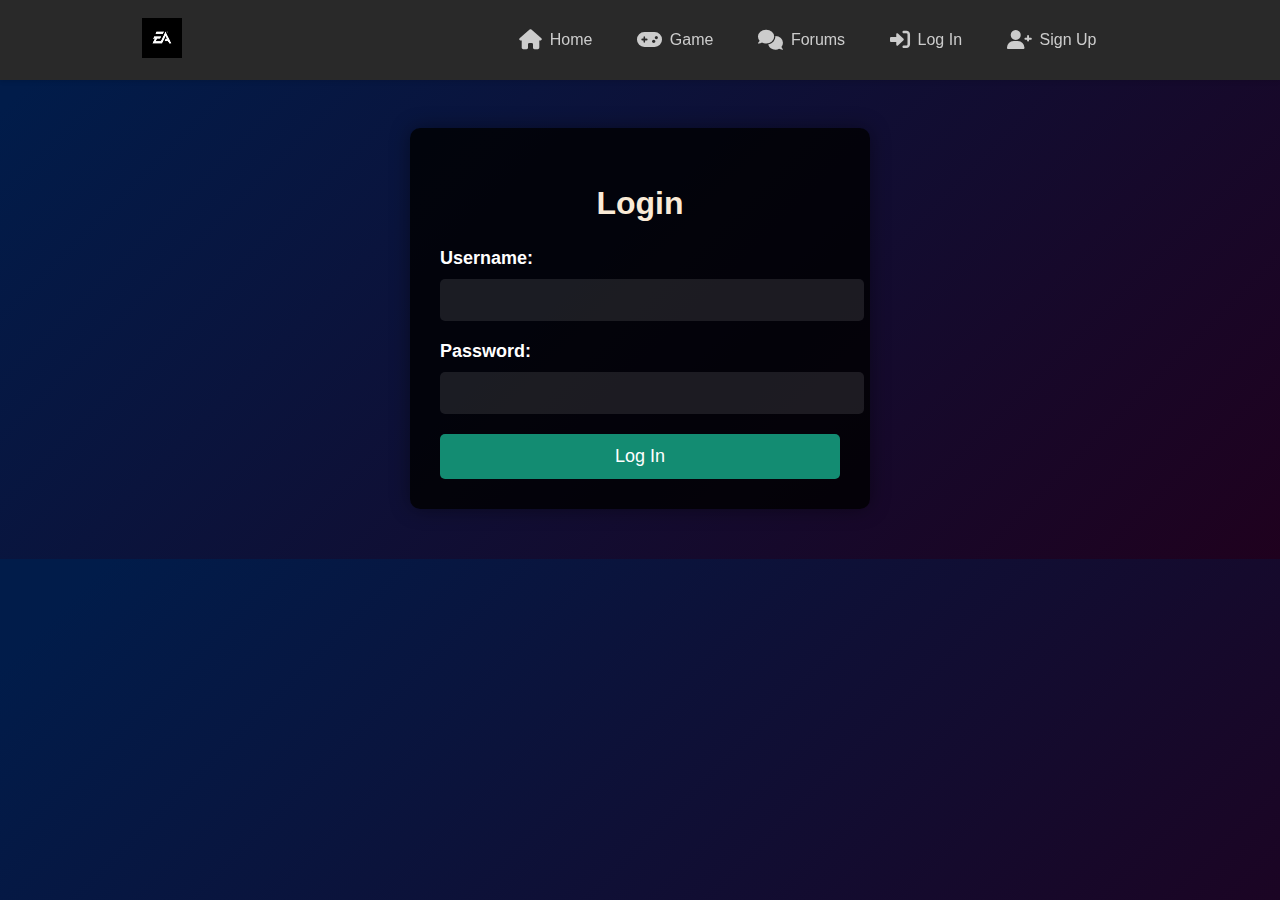
<file: login.html>
<!DOCTYPE html>
<html lang="en">
<head>
    <meta charset="UTF-8">
    <meta name="viewport" content="width=device-width, initial-scale=1.0">
    <title>Login</title>
    <link rel="stylesheet" href="https://cdnjs.cloudflare.com/ajax/libs/font-awesome/6.0.0-beta3/css/all.min.css">
    <style>
        body {
          background-image: linear-gradient(315deg, #1f011e 0%, #011c4a 94%);
          color: #fff;
          font-family: Arial, sans-serif;
          margin: 0;
          padding: 0;
        }
  
        body {
        background-image: linear-gradient(315deg, #1f011e 0%, #011c4a 94%);
        color: #fff;
        font-family: Arial, sans-serif;
        margin: 0;
        padding: 0;
      }



.container {
  margin: auto;
}
/* Header Styles */
#header {
 
  background-color: #333; /* Darker background color for header */
  /* padding: 10px 0; Add padding to header */
}
/* Navigation Styles */
nav {
  height: min-content;
  background-color: #292929;
  /*Darkbackgroundcolor*/
  color: #ffffff;
  /*Lighttextcolor*/
  /* padding: 10px 0; Add padding to header */
  position: fixed;
  top: 0;
  left: 0;
  width: 100%;
  z-index: 1000;
  box-shadow: 0 2px 4px rgba(0, 0, 0, 0.1);
  /*Addshadowfordepth*/
  transition: background-color 0.3s ease;
  /* Smooth transition for background color */
  -webkit-transition: background-color 0.3s ease;
  -moz-transition: background-color 0.3s ease;
  -ms-transition: background-color 0.3s ease;
  -o-transition: background-color 0.3s ease;
}

.navcontainer {
  display: flex;
  align-items: center;
  justify-content: space-around;
  max-width: 1200px;
  margin: 4px;
  padding: 0 20px;
}

.logo img {
  height: 40px; /* Adjust the height of the logo as needed */
  width: 40px;
  margin-right: 2rem; /* Add some space between logo and text */
}

nav ul {
  list-style-type: none;
}

nav ul li {
  display: inline-block;
  margin-left: 20px;
}

nav ul li a {
  text-decoration: none;
  color: #ccc; /* Link color */
  font-size: 16px; /* Adjust font size */
  transition: color 0.3s ease; /* Smooth transition */
  padding: 10px; /* Add padding to links */
  display: flex; /* Use flexbox to align icon and text */
  align-items: center; /* Center align icon and text */
}

nav ul li a i {
  margin-right: 8px; /* Add spacing between icon and text */
  font-size: 20px; /* Icon size */
}

nav ul li a:hover {
  color: #ffd700; /* Hover color */
}

/* Responsive styles */
@media only screen and (max-width: 768px) {
  .navcontainer {
      flex-direction: column;
      align-items: flex-start;
  }

  .logo {
      margin-bottom: 20px;
  }

  nav {
      text-align: center;
  }

  nav ul {
      display: block;
      margin-bottom: 20px;
  }

  nav ul li {
      display: block;
      margin: 10px 0;
  }
}
        /* Make form responsive */
        form {
          max-width: 90%;
          margin: 50px auto;
        }
  
        /* Adjust input and button width */
        input[type="text"],
        input[type="email"],
        input[type="password"],
        button[type="submit"] {
          width: 100%;
        }
  
        /* Adjust font size for smaller screens */
        label,
        input[type="text"],
        input[type="email"],
        input[type="password"],
        button[type="submit"] {
          font-size: 16px;
        }
  
        form {
          max-width: 400px;
          width: 100%;
          padding: 30px;
          background-color: rgba(0, 0, 0, 0.8);
          border-radius: 10px;
          box-shadow: 0 0 20px rgba(0, 0, 0, 0.4);
          margin-top: 8rem;
          margin-left: auto; /* Align form to the right */
          margin-right: auto; /* Align form to the left */
        }
        h2 {
          font-size: xx-large;
          text-align: center;
          color: antiquewhite;
        }
  
        label {
          display: block;
          margin-bottom: 10px;
          font-size: 18px;
          font-weight: bolder;
        }
  
        input[type="text"],
        input[type="email"],
        input[type="password"] {
          width: 100%;
          padding: 12px;
          margin-bottom: 20px;
          border: none;
          border-radius: 5px;
          background-color: rgba(255, 255, 255, 0.1);
          color: #fff;
          font-size: 16px;
        }
  
        input[type="text"]:focus,
        input[type="email"]:focus,
        input[type="password"]:focus {
          outline: none;
          box-shadow: 0 0 5px #138c72;
        }
  
        button[type="submit"] {
          width: 100%;
          padding: 12px;
          border: none;
          border-radius: 5px;
          background-color: #138c72;
          color: #fff;
          font-size: 18px;
          cursor: pointer;
          transition: background-color 0.3s;
          display: flex;
          justify-content: center;
          align-items: center;
        }
  
        button[type="submit"]:hover {
          background-color: #0b5f49;
        }
  
        .message {
          margin-top: 20px;
          padding: 10px;
          background-color: #138c72;
          color: #fff;
          text-align: center;
          border-radius: 5px;
          display: none;
        }
  
        .success {
          background-color: #0b5f49;
        }
  
        /* Style for the button */
        .sign-up-btn {
          background-color: #138c72; /* Blue background color */
          color: #fff; /* White text color */
          border: none; /* Remove button border */
          padding: 10px 20px; /* Add some padding */
          border-radius: 5px; /* Add border radius for rounded corners */
          text-decoration: none; /* Remove default button underline */
          display: block; /* Make button fill the width of its container */
          width: 100%; /* Make button fill the width of its container */
          text-align: center; /* Center align text */
          cursor: pointer; /* Change cursor to pointer on hover */
          font-family: Arial, sans-serif; /* Set font family */
          font-size: 16px; /* Set font size */
          font-weight: bold; /* Set font weight */
        }
  
        /* Style for button hover state */
  
        /* Style for the button */
        .log-in-btn {
          background-color: #138c72; /* Blue background color */
          color: #fff; /* White text color */
          border: none; /* Remove button border */
          padding: 10px 20px; /* Add some padding */
          border-radius: 5px; /* Add border radius for rounded corners */
          text-decoration: none; /* Remove default button underline */
          display: block; /* Make button fill the width of its container */
          width: 100%; /* Make button fill the width of its container */
          text-align: center; /* Center align text */
          cursor: pointer; /* Change cursor to pointer on hover */
          font-family: Arial, sans-serif; /* Set font family */
          font-size: 16px; /* Set font size */
          font-weight: bold; /* Set font weight */
        }
        @media only screen and (max-width: 768px) {
  form {
    width: 50%; /* Adjusted width for smaller screens */
    margin-top: 31rem;
  }
}
        
      </style>
</head>
<body>
    <header id="header">
        <nav>
          <div class="navcontainer"  data-aos="fade-in" data-aos-duration="1000">
            <div class="logo">
              <img src="./image/logo2.png" alt="Skater Republic Logo" />
              <!-- Add your logo image here -->
            </div>
            <ul class="nav-links">
              <li>
                <a href="./index.html"><i class="fas fa-home"></i> Home</a>
              </li>
              <li>
                <a href="./game.html"><i class="fas fa-gamepad"></i> Game</a>
              </li>
              <li>
                <a href="./forums.html"><i class="fas fa-comments"></i> Forums</a>
              </li>
              <!-- <li>
                <a href="./contact.html"
                  ><i class="fas fa-envelope"></i> Contact Us</a
                >
              </li> -->
              <li>
                <a href="./login.html"
                  ><i class="fas fa-sign-in-alt"></i> Log In</a
                >
              </li>
              <li>
                <a href="./signup.html"
                  ><i class="fas fa-user-plus"></i> Sign Up</a
                >
              </li>
            </ul>
          </div>
        </nav>
      </header>
<form id="login-form">
    <h2>Login</h2>
    <label for="username">Username:</label>
    <input type="text" id="username" name="username" required />

    <label for="password">Password:</label>
    <input type="password" id="password" name="password" required />

    <button type="submit" class="log-in">
        Log In
    </button>
    <div class="message" id="login-message">Login successful!</div>
</form>




</body>
</html>
</file>
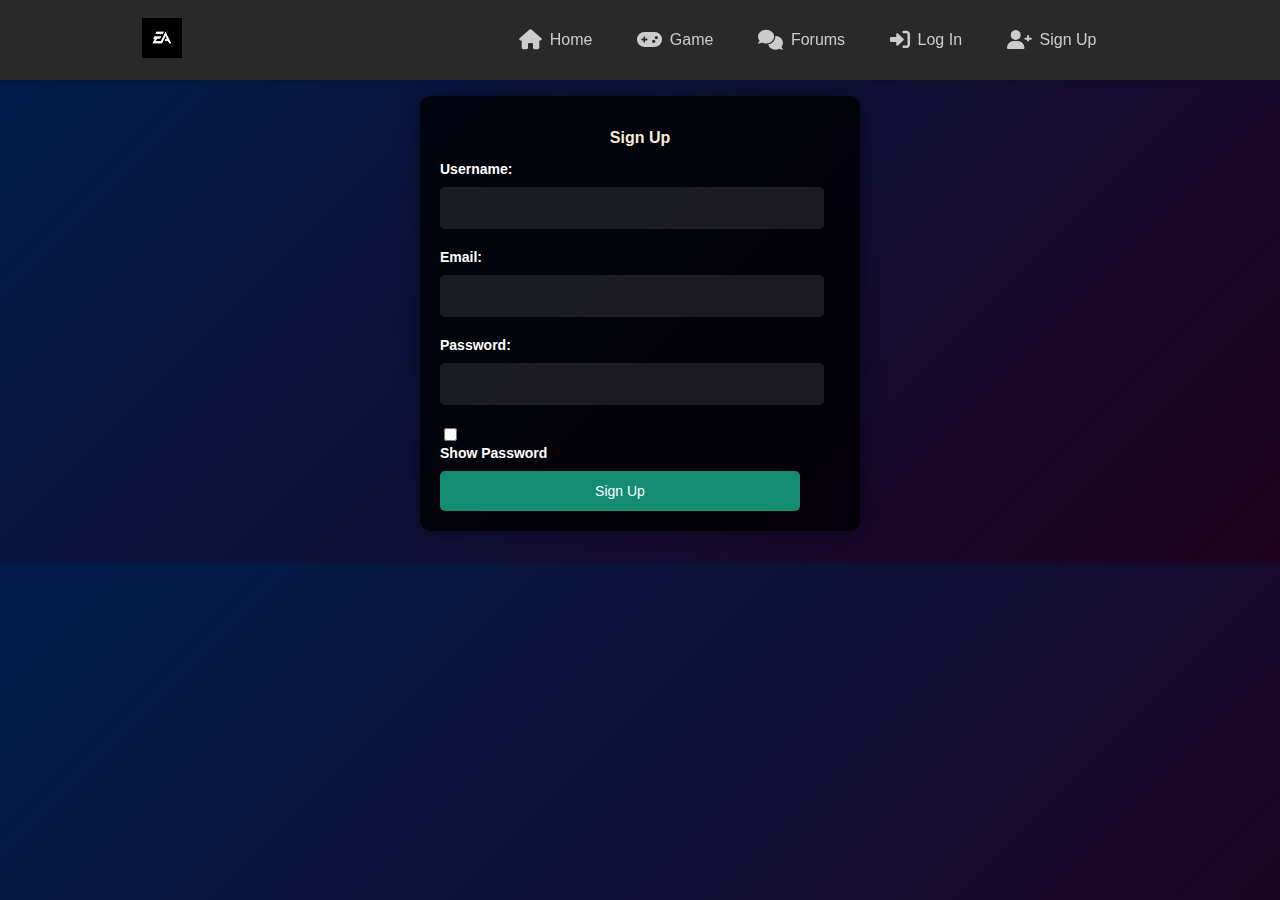
<file: signup.html>
<!DOCTYPE html>
<html lang="en">
  <head>
    <meta charset="UTF-8" />
    <meta name="viewport" content="width=device-width, initial-scale=1.0" />
    <title>Sign Up</title>
    <link
      rel="stylesheet"
      href="https://cdnjs.cloudflare.com/ajax/libs/font-awesome/6.0.0-beta3/css/all.min.css"
    />

    <style>
      body {
        background-image: linear-gradient(315deg, #1f011e 0%, #011c4a 94%);
        color: #fff;
        font-family: Arial, sans-serif;
        margin: 0;
        padding: 0;
      }

      .container {
        margin: auto;
      }
      /* Header Styles */
      #header {
        background-color: #333; /* Darker background color for header */
        /* padding: 10px 0; Add padding to header */
      }
      /* Navigation Styles */
      nav {
        height: min-content;
        background-color: #292929;
        /*Darkbackgroundcolor*/
        color: #ffffff;
        /*Lighttextcolor*/
        /* padding: 10px 0; Add padding to header */
        position: fixed;
        top: 0;
        left: 0;
        width: 100%;
        z-index: 1000;
        box-shadow: 0 2px 4px rgba(0, 0, 0, 0.1);
        /*Addshadowfordepth*/
        transition: background-color 0.3s ease;
        /* Smooth transition for background color */
        -webkit-transition: background-color 0.3s ease;
        -moz-transition: background-color 0.3s ease;
        -ms-transition: background-color 0.3s ease;
        -o-transition: background-color 0.3s ease;
      }

      .navcontainer {
        display: flex;
        align-items: center;
        justify-content: space-around;
        max-width: 1200px;
        margin: 4px;
        padding: 0 20px;
      }

      .logo img {
        height: 40px; /* Adjust the height of the logo as needed */
        width: 40px;
        margin-right: 2rem; /* Add some space between logo and text */
      }

      nav ul {
        list-style-type: none;
      }

      nav ul li {
        display: inline-block;
        margin-left: 20px;
      }

      nav ul li a {
        text-decoration: none;
        color: #ccc; /* Link color */
        font-size: 16px; /* Adjust font size */
        transition: color 0.3s ease; /* Smooth transition */
        padding: 10px; /* Add padding to links */
        display: flex; /* Use flexbox to align icon and text */
        align-items: center; /* Center align icon and text */
      }

      nav ul li a i {
        margin-right: 8px; /* Add spacing between icon and text */
        font-size: 20px; /* Icon size */
      }

      nav ul li a:hover {
        color: #ffd700; /* Hover color */
      }

      /* Responsive styles */
      @media only screen and (max-width: 768px) {
        .navcontainer {
          flex-direction: column;
          align-items: flex-start;
        }

        .logo {
          margin-bottom: 20px;
        }

        nav {
          text-align: center;
        }

        nav ul {
          display: block;
          margin-bottom: 20px;
        }

        nav ul li {
          display: block;
          margin: 10px 0;
        }
      }

      /* Make form responsive */
      /* form {
        max-width: 90%;
        margin: 50px auto;
      } */

      /* Adjust inp3t and button width */
      input[type="text"],
      input[type="email"],
      input[type="password"],
      button[type="submit"] {
        width: 90%;
      }

      /* Adjust font size for smaller screens */
      label,
      input[type="text"],
      input[type="email"],
      input[type="password"],
      button[type="submit"] {
        font-size: 16px;
      }

      /* Make form responsive */
      form {
        max-width: 90%;
       
      }

      /* Adjust font size for smaller screens */
      label,
      input[type="text"],
      input[type="email"],
      input[type="password"],
      button[type="submit"] {
        font-size: 16px;
      }

      form {
        max-width: 400px;
        width: 90%; /* Adjusted width for smaller screens */
        padding: 20px;
        background-color: rgba(0, 0, 0, 0.8);
        border-radius: 10px;
        box-shadow: 0 0 20px rgba(0, 0, 0, 0.4);
        margin: 6rem auto 2rem; /* Center the form vertically and horizontally */
      }

      h2 {
        font-size: medium;
        text-align: center;
        color: antiquewhite;
      }

      label {
        display: block;
        margin-bottom: 10px;
        font-size: 14px; /* Adjusted font size for smaller screens */
        font-weight: bolder;
      }

      input[type="text"],
      input[type="email"],
      input[type="password"] {
        padding: 12px;
        margin-bottom: 20px;
        border: none;
        border-radius: 5px;
        background-color: rgba(255, 255, 255, 0.1);
        color: #fff;
        font-size: 16px;
      }

      input[type="text"]:focus,
      input[type="email"]:focus,
      input[type="password"]:focus {
        outline: none;
        box-shadow: 0 0 5px #138c72;
      }

      button[type="submit"] {
        padding: 12px;
        border: none;
        border-radius: 5px;
        background-color: #138c72;
        color: #fff;
        font-size: 14px; /* Adjusted font size for smaller screens */
        cursor: pointer;
        transition: background-color 0.3s;
        display: flex;
        justify-content: center;
        align-items: center;
      }

      /* Style for button hover state */
      button[type="submit"]:hover {
        background-color: #0b5f49;
      }

      .message {
        margin-top: 20px;
        padding: 10px;
        background-color: #138c72;
        color: #fff;
        text-align: center;
        border-radius: 5px;
        display: none;
      }

      .success {
        background-color: #0b5f49;
      }

      /* Style for the button */
      .sign-up-btn {
        background-color: #138c72; /* Blue background color */
        color: #fff; /* White text color */
        border: none; /* Remove button border */
        padding: 10px 20px; /* Add some padding */
        border-radius: 5px; /* Add border radius for rounded corners */
        text-decoration: none; /* Remove default button underline */
        display: block; /* Make button fill the width of its container */
        width: 100%; /* Make button fill the width of its container */
        text-align: center; /* Center align text */
        cursor: pointer; /* Change cursor to pointer on hover */
        font-family: Arial, sans-serif; /* Set font family */
        font-size: 13px; /* Set font size */
        font-weight: bold; /* Set font weight */
      }

      /* Style for button hover state */

      /* Style for the button */
      .log-in-btn {
        background-color: #138c72; /* Blue background color */
        color: #fff; /* White text color */
        border: none; /* Remove button border */
        padding: 10px 20px; /* Add some padding */
        border-radius: 5px; /* Add border radius for rounded corners */
        text-decoration: none; /* Remove default button underline */
        display: block; /* Make button fill the width of its container */
        width: 100%; /* Make button fill the width of its container */
        text-align: center; /* Center align text */
        cursor: pointer; /* Change cursor to pointer on hover */
        font-family: Arial, sans-serif; /* Set font family */
        font-size: 16px; /* Set font size */
        font-weight: bold; /* Set font weight */
      }
      @media only screen and (max-width: 768px) {
        form {
          width: 70%; /* Adjusted width for smaller screens */
          margin-top: 29rem;
        }
      }
    </style>
  </head>

  <body>
    <header id="header">
      <nav>
        <div class="navcontainer" data-aos="fade-in" data-aos-duration="1000">
          <div class="logo">
            <img src="./image/logo2.png" alt="Skater Republic Logo" />
            <!-- Add your logo image here -->
          </div>
          <ul class="nav-links">
            <li>
              <a href="./index.html"><i class="fas fa-home"></i> Home</a>
            </li>
            <li>
              <a href="./game.html"><i class="fas fa-gamepad"></i> Game</a>
            </li>
            <li>
              <a href="./forums.html"><i class="fas fa-comments"></i> Forums</a>
            </li>
            <!-- <li>
              <a href="./contact.html"
                ><i class="fas fa-envelope"></i> Contact Us</a
              >
            </li> -->
            <li>
              <a href="./login.html"
                ><i class="fas fa-sign-in-alt"></i> Log In</a
              >
            </li>
            <li>
              <a href="./signup.html"
                ><i class="fas fa-user-plus"></i> Sign Up</a
              >
            </li>
          </ul>
        </div>
      </nav>
    </header>

    <form id="signup-form">
      <h2>Sign Up</h2>
      <label for="username">Username:</label>
      <input type="text" id="username" name="username" required />

      <label for="email">Email:</label>
      <input type="email" id="email" name="email" required />

      <label for="password">Password:</label>
      <div>
        <input type="password" id="password" name="password" required />
        <input type="checkbox" id="show-password" class="show-password" />
        <label for="show-password">Show Password</label>
      </div>

      <button type="submit" class="sign-up">Sign Up</button>
      <div class="message" id="signup-message">Sign-up successful!</div>
    </form>

    <script>
      document
        .getElementById("signup-form")
        .addEventListener("submit", function (event) {
          event.preventDefault(); // Prevent default form submission
          // Here you can write JavaScript code to handle the sign-up process, like sending the form data to a server using AJAX
          // For demonstration purposes, let's just show a success message
          var messageDiv = document.getElementById("signup-message");
          messageDiv.classList.add("success"); // Add the 'success' class to apply the styling
          messageDiv.style.display = "block"; // Make the message div visible
          setTimeout(function () {
            messageDiv.style.display = "none"; // Hide the message after 3 seconds
          }, 3000);
        });

      // JavaScript code to toggle password visibility
      var passwordInput = document.getElementById("password");
      var showPasswordCheckbox = document.getElementById("show-password");

      showPasswordCheckbox.addEventListener("change", function () {
        if (showPasswordCheckbox.checked) {
          passwordInput.type = "text"; // Show password
        } else {
          passwordInput.type = "password"; // Hide password
        }
      });
    </script>
  </body>
</html>
</file>
